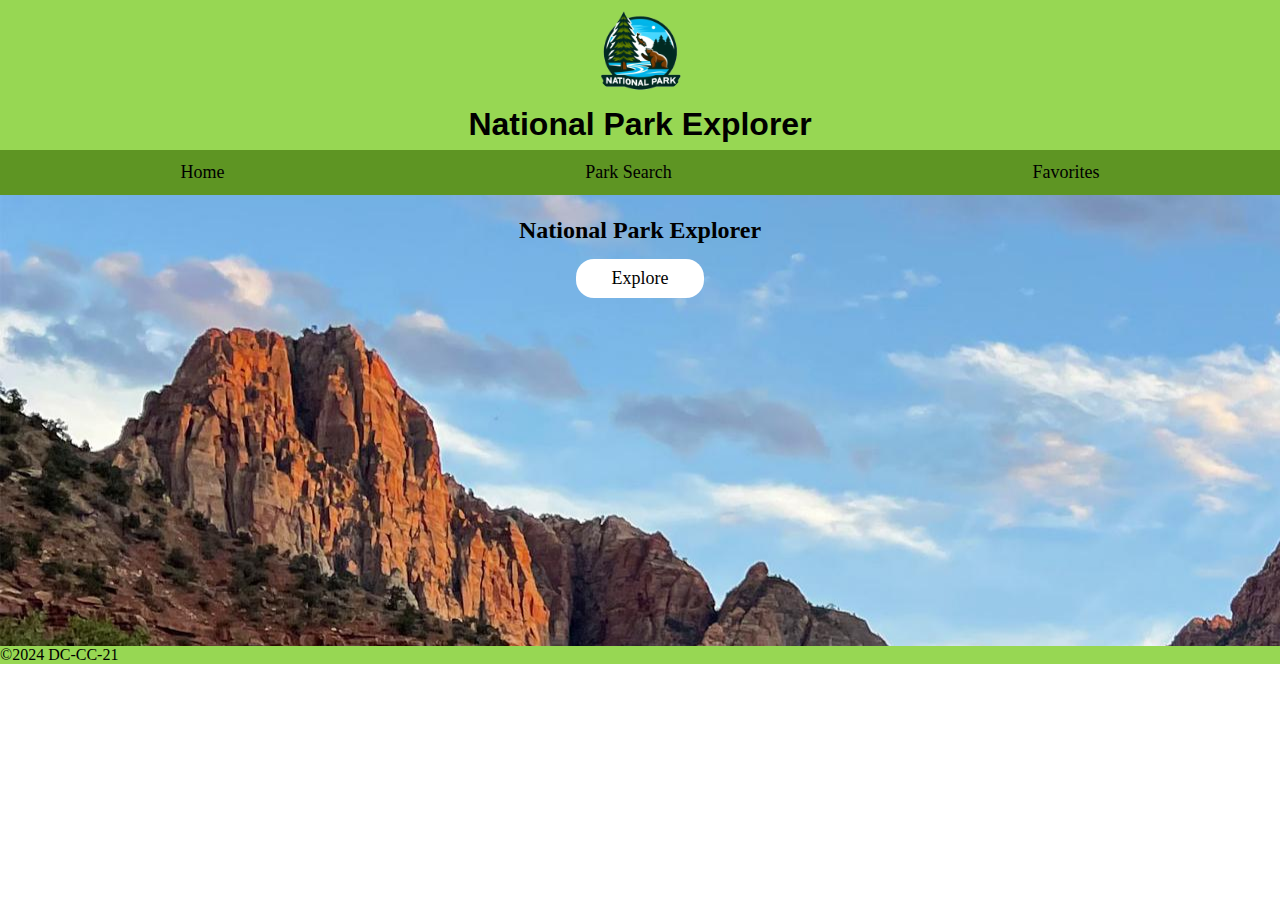
<file: index.html>
<!DOCTYPE html>
<html lang="en-US">
  <head>
    <meta charset="UTF-8" />
    <meta name="description" content="WDD 330 Project" />
    <meta name="viewport" content="width=device-width, initial-scale=1.0" />
    <meta name="author" content="DC-CC-21" />
    <title>Document</title>
    <link rel="stylesheet" type="text/css" href="./styles/style.css" />
    <link rel="stylesheet" type="text/css" href="./styles/medium.css" />
    <link rel="stylesheet" type="text/css" href="./styles/large.css" />
    <link rel="icon" type="image/png" href="./favicon.ico" />
    <link rel="manifest" href="manifest.json" />
    <!-- <script src="./scripts/load-partials.js" defer></script> -->
    <script src="./scripts/home.js"  type="module"></script>
  </head>
  <body>
    <main class="bg">
      <div id="explore">
        <h2>National Park Explorer</h2>
        <a href="search.html">
          Explore
        </a>
      </div>
      <div id="slideshows">
       
      </div>
    </main>
  </body>
</html>
</file>
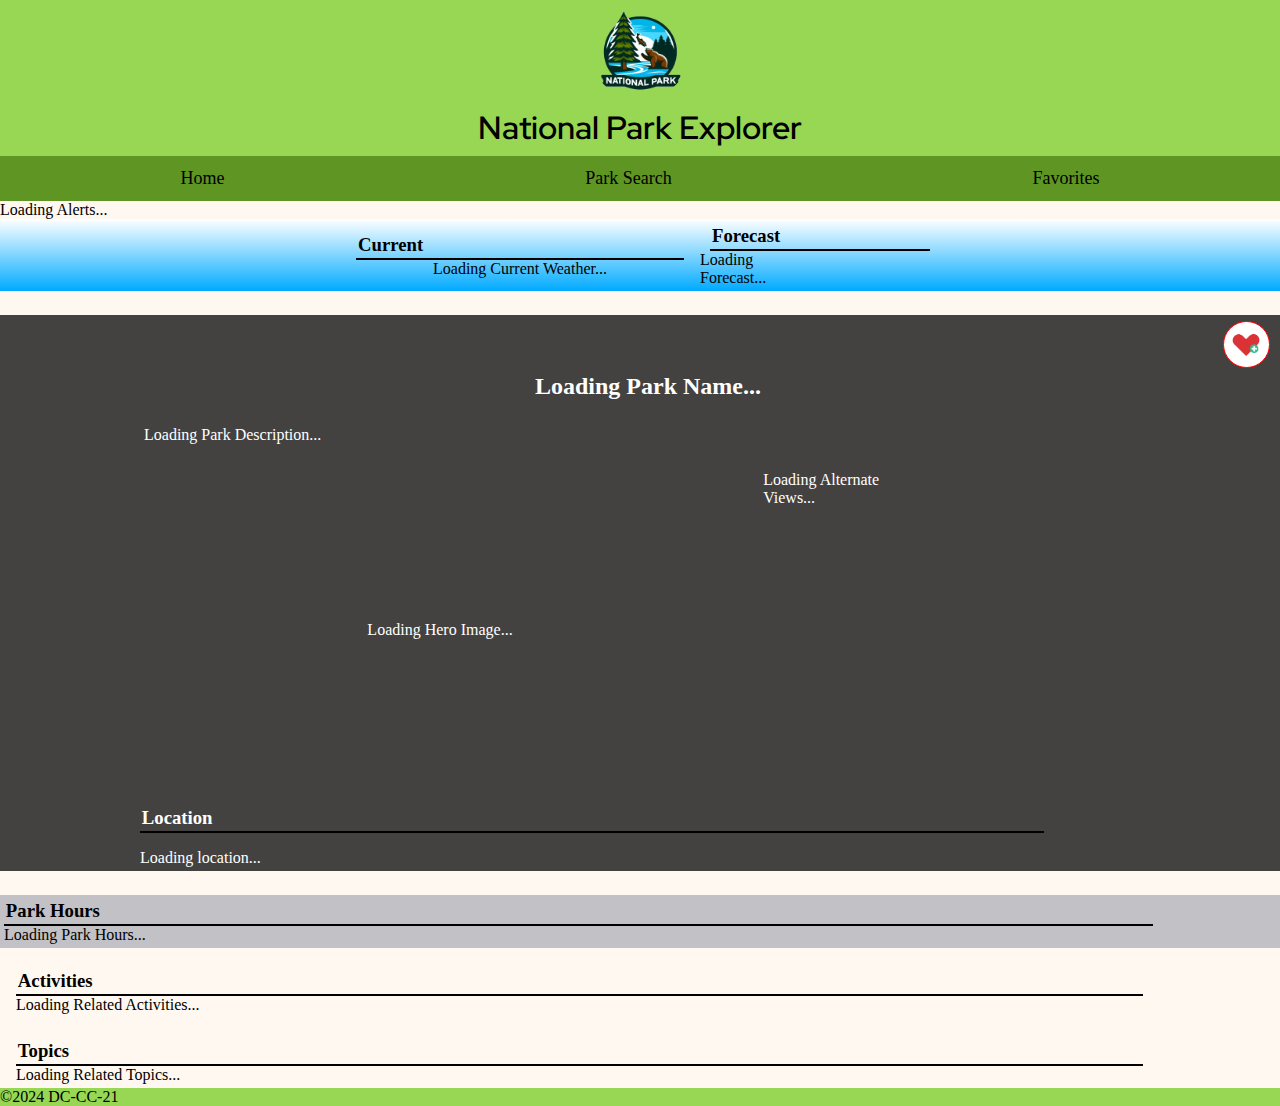
<file: details.html>
<!DOCTYPE html>
<html lang="en-US">
  <head>
    <meta charset="UTF-8" />
    <meta name="description" content="Park Search Page for WDD 330 Project" />
    <meta name="viewport" content="width=device-width, initial-scale=1.0" />
    <meta name="author" content="DC-CC-21" />
    <title>Document</title>

    <link rel="preconnect" href="https://fonts.googleapis.com" />
    <link rel="preconnect" href="https://fonts.gstatic.com" crossorigin />
    <link
      href="https://fonts.googleapis.com/css2?family=Red+Hat+Display:ital,wght@0,300..900;1,300..900&display=swap"
      rel="stylesheet"
    />
    <link rel="stylesheet" type="text/css" href="./styles/style.css" />
    <link rel="stylesheet" type="text/css" href="./styles/medium.css" />
    <link rel="stylesheet" type="text/css" href="./styles/large.css" />
    <!-- <script src="./scripts/load-partials.js" defer></script> -->
    <script src="./scripts/details.js" type="module"></script>
  </head>
  <body>
    <main>
      <div id="alerts">Loading Alerts...</div>
      <div id="weather">
        <div>
          <div id="current">
            <h3>Current</h3>
            <div id="currentWeather">Loading Current Weather...</div>
          </div>
          <div id="forecast">
            <h3>Forecast</h3>
            <div id="forecastContainer">Loading Forecast...</div>
          </div>
        </div>
      </div>
      <div id="details">
        
        <div id="mainContent">
          <button type="button" aria-label="like" id="like">
            <img src="./images/heart.png" width="40" height="40" alt="like" />
          </button>
          <div>
            <h2 id="parkName">Loading Park Name...</h2>
            <p id="parkDescription">Loading Park Description...</p>
            <div id="heroContainer">Loading Hero Image...</div>
            <div id="alternateViews">
              <div id="alternateViewsContainer">Loading Alternate Views...</div>
            </div>
          </div>
          <div id="location">
            <h3>Location</h3>
            <div id="locationContainer">Loading location...</div>
          </div>
        </div>
        <div id="hours">
          <h3>Park Hours</h3>
          <div id="hoursContainer">Loading Park Hours...</div>
        </div>

        <div id="activities">
          <h3>Activities</h3>
          <div class="blobContainer" id="relatedActivities">
            Loading Related Activities...
          </div>
        </div>
        <div id="topics">
          <h3>Topics</h3>
          <div class="blobContainer" id="relatedTopics">
            Loading Related Topics...
          </div>
        </div>
      </div>
    </main>
  </body>
</html>
</file>
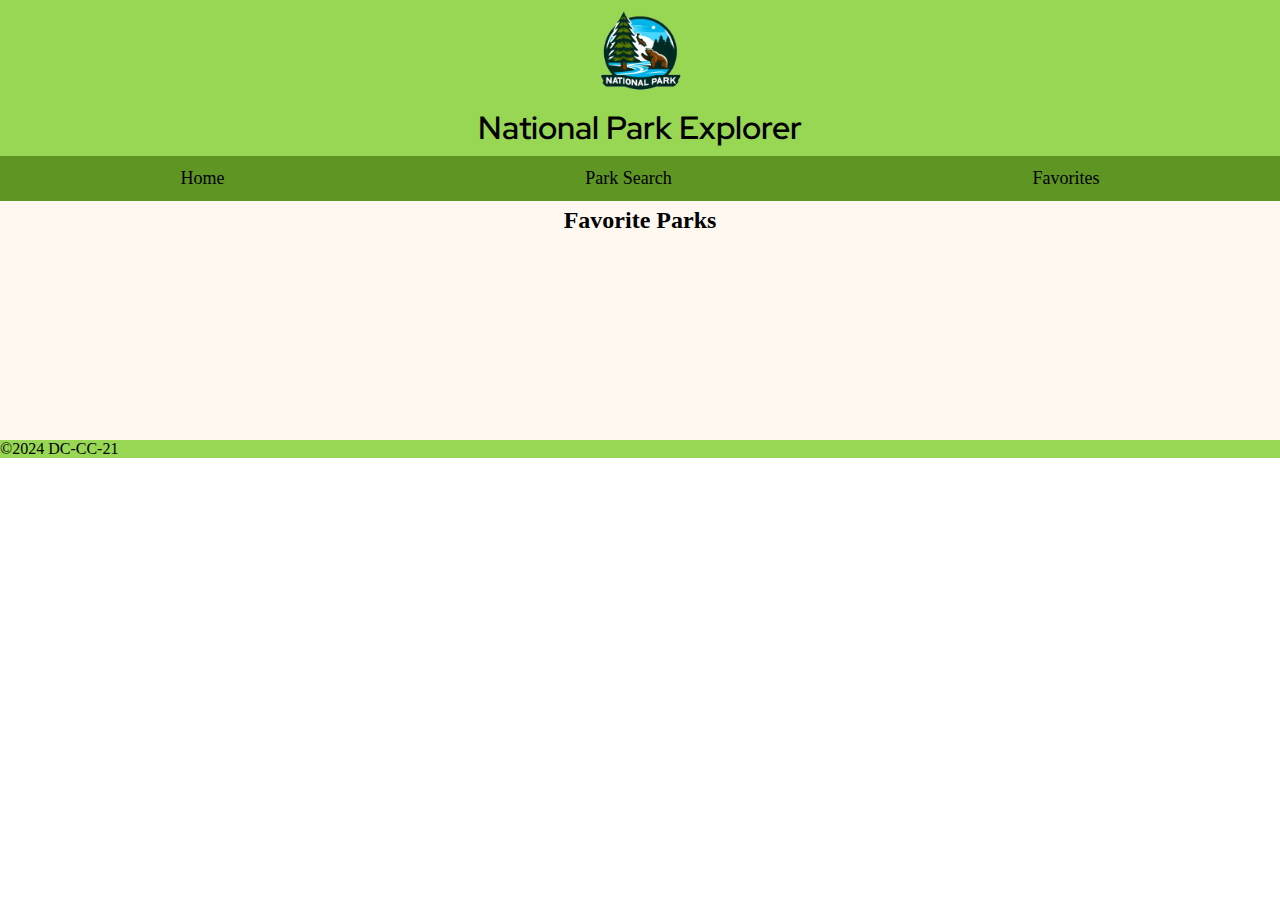
<file: favorite.html>
<!DOCTYPE html>
<html lang="en-US">
  <head>
    <meta charset="UTF-8" />
    <meta name="description" content="Park Search Page for WDD 330 Project" />
    <meta name="viewport" content="width=device-width, initial-scale=1.0" />
    <meta name="author" content="DC-CC-21" />
    <title>Document</title>

    <link rel="preconnect" href="https://fonts.googleapis.com" />
    <link rel="preconnect" href="https://fonts.gstatic.com" crossorigin />
    <link
      href="https://fonts.googleapis.com/css2?family=Red+Hat+Display:ital,wght@0,300..900;1,300..900&display=swap"
      rel="stylesheet"
    />
    <link rel="stylesheet" type="text/css" href="./styles/style.css" />
    <link rel="stylesheet" type="text/css" href="./styles/medium.css" />
    <script src="./scripts/favorites.js" type="module"></script>
  </head>
  <body>
    <main>
      <h2>Favorite Parks</h2>
      
      <div id="searchResults">

      </div>
    </main>
  </body>
</html>
</file>
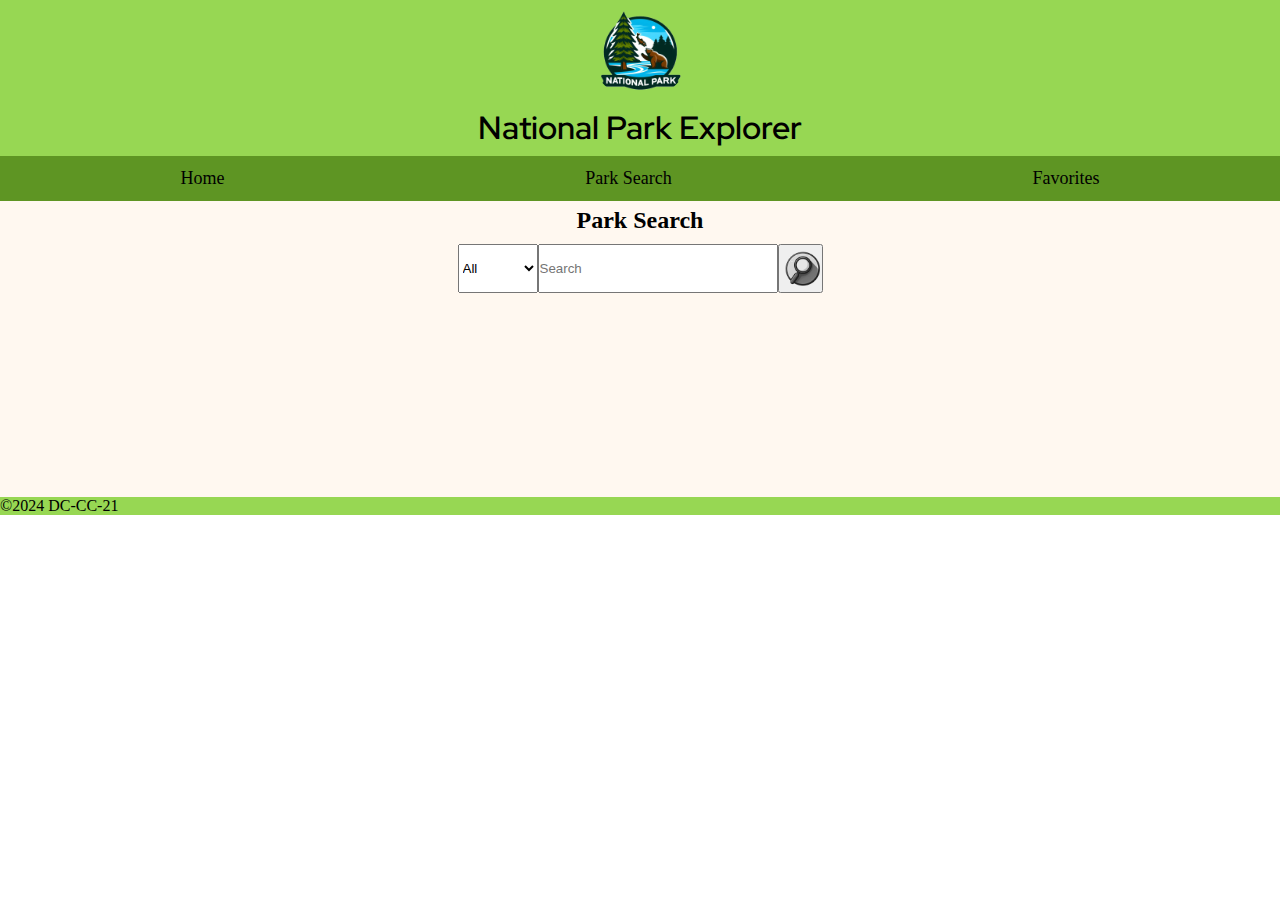
<file: search.html>
<!DOCTYPE html>
<html lang="en-US">
  <head>
    <meta charset="UTF-8" />
    <meta name="description" content="Park Search Page for WDD 330 Project" />
    <meta name="viewport" content="width=device-width, initial-scale=1.0" />
    <meta name="author" content="DC-CC-21" />
    <title>Document</title>

    <link rel="preconnect" href="https://fonts.googleapis.com" />
    <link rel="preconnect" href="https://fonts.gstatic.com" crossorigin />
    <link
      href="https://fonts.googleapis.com/css2?family=Red+Hat+Display:ital,wght@0,300..900;1,300..900&display=swap"
      rel="stylesheet"
    />
    <link rel="stylesheet" type="text/css" href="./styles/style.css" />
    <link rel="stylesheet" type="text/css" href="./styles/medium.css" />
    <script src="./scripts/search.js" type="module"></script>
  </head>
  <body>
    <main>
      <h2>Park Search</h2>
      <div class="search">
        <select aria-label="filter" id="filter">
          <option disabled selected>All</option>
        </select>
        <label aria-label="options">
          <input list="options" placeholder="Search" id="searchString" />
          <datalist id="options"> </datalist>
        </label>
        <button type="button" id="search" aria-label="search">
          <img
            src="./images/search.png"
            width="50"
            height="50"
            alt="search button"
          />
        </button>
      </div>
      <div id="searchResults">
        <!-- <a class="card" href="details.html?parkCode=acad"
          ><p>Acadia National Park</p>
          <img
            src="https://www.nps.gov/common/uploads/structured_data/3C7B4BEC-1DD8-B71B-0B2CF833F93140FF.jpg"
            loading="lazy"
            width="100"
            height="100"
          /> </a
        ><a class="card" href="details.html?parkCode=appa"
          ><p>Appalachian National Scenic Trail</p>
          <img
            src="https://www.nps.gov/common/uploads/structured_data/3C8397D6-1DD8-B71B-0BEF4C54462A1EB3.jpg"
            loading="lazy"
            width="100"
            height="100" /></a
        ><a class="card" href="details.html?parkCode=kaww"
          ><p>Katahdin Woods and Waters National Monument</p>
          <img
            src="https://www.nps.gov/common/uploads/structured_data/706CD3A6-9835-C974-F5C1ECDF3354177B.jpg"
            loading="lazy"
            width="100"
            height="100" /></a
        ><a class="card" href="details.html?parkCode=maac"
          ><p>Maine Acadian Culture</p>
          <img
            src="https://www.nps.gov/common/uploads/structured_data/3C7B3A97-1DD8-B71B-0BCDEEBD8170AEE0.jpg"
            loading="lazy"
            width="100"
            height="100" /></a
        ><a class="card" href="details.html?parkCode=roca"
          ><p>Roosevelt Campobello International Park</p>
          <img
            src="https://www.nps.gov/common/uploads/structured_data/3C87DAB6-1DD8-B71B-0BEB25E5636E1E5F.jpg"
            loading="lazy"
            width="100"
            height="100" /></a
        ><a class="card" href="details.html?parkCode=sacr"
          ><p>Saint Croix Island International Historic Site</p>
          <img
            src="https://www.nps.gov/common/uploads/structured_data/3C7B31B6-1DD8-B71B-0BC1CE33970A8EAD.jpg"
            loading="lazy"
            width="100"
            height="100"
        /></a> -->
      </div>
    </main>
  </body>
</html>
</file>
<file: styles/style.css>
* {
  margin: 0;
  padding: 0;
}

:root{
  --primary-color: #97D753;
  --secondary-color: #5e9523;
  --bg:#FFF8F0;
  --bg2:#C2C1C6;
  --hover:#9DD9D2;
  --input-height: 45px;
}

header {
  display: flex;
  flex-direction: column;
  justify-content: space-between;
  align-items: center;
  background-color: var(--primary-color);
}
header img {
  border-radius: 5em;
}

footer {
  display: flex;
  flex-direction: column;
  background-color: var(--primary-color);
}

nav{
  background-color: var(--secondary-color);
  width:100%;
  height:45px;
  display: flex;
  flex-direction: row;
  justify-content: space-around;
}
nav a {
  box-sizing: border-box;
  padding: 0.5em;
  height:100%;
  display:flex;
  align-items: center;
  font-size: large;
  text-decoration: none;
  color: black;
}

/* > HOME */
.bg{
  background-image: url("../images/zion_park.jpg");
  background-position-y: 25%;
  min-height:300px;
}
#explore{
  display:flex;
  flex-direction: column;
  justify-content: center;
  align-items: center;
  padding:1em;
}
#explore a{
  background-color:white;
  padding:0.5em 2em;
  font-size: large;
  text-decoration: none;
  color:black;
  border-radius:1em;
  margin-top:0.5em;
  transition:transform 200ms;
}
#explore a:hover {
  transform: scale(1.2);
}

#slideshows{
  padding:1em 0;
  min-height:300px;
}
#slideshows h3{
  text-align: center;
  border:none;
  color:white;
  background-color:#000000a2;
  width:70%;
  margin:auto;
  padding:0.5em;
  box-sizing: border-box;
}
.slideshow{
  display:grid;
  grid-template-columns: 3em 1fr 3em;
  max-width: 90%;
  margin:auto;
}
.slideshow>div{
  display:flex;
  flex-direction: row;
  max-width:600px;
  overflow: hidden;
  scroll-snap-type: x mandatory;
  scroll-behavior: smooth;
  margin:auto;
  width:100%;
}
.slideshow>div>a{
  position:relative;
  padding:0.2em 0.5em 0;
  box-sizing: border-box;
  width:90%;
  flex-shrink: 0;
  max-height:300px;
  scroll-snap-align: center;
  overflow:hidden;
}
.slideshow img{
  width:100%;
  height:auto;
  display:block;
  margin:auto;
}
img.wide {
  width:auto;
  height:100%;
  margin:auto;
  display:block;
}
.slideshow p {
  position:absolute;
  bottom:0.5em;
  right:0.5em;
  background-color:#000000a2;
  color:white;
  box-sizing: border-box;
  padding:0.5em 1em;
}
.slideshow button{
  display:block;
  width:80%;
  height: auto;
  aspect-ratio: 1/1;
  margin:auto;
  border-radius: 2em;
  border:none;
  background-image:radial-gradient(
    circle,
    #000000a2 50%,
    rgba(255, 255, 255, 0.486),
    #00000059 100%
  );
  color:rgb(255, 255, 255);
  font-weight: bold;
  font-size: larger;
}

/* > PARK SEARCH */
/* #Search */
.search{
  display:flex;
  flex-direction: column;
  padding:0.25em 1.5em;
  max-width:400px;
  margin:auto;
}
.search img{
  display: block;
}
.search input {
  width:100%;
  height:var(--input-height);
  box-sizing: border-box;
}
.search select{
  height:var(--input-height)
}
.search img{
  width:var(--input-height);
  height:var(--input-height);
  margin:auto;
  display:block;
}

/* #Results */
#searchResults{
  min-height:200px;
  display: grid;
  grid-template-columns: repeat(auto-fit, minmax(150px, 1fr));
  gap:0.25em;
  padding:0.25em;
  box-sizing: border-box;
  max-width:1000px;
  margin:auto;
}
img{
  transition: filter 1s;
}
img.unfinished{
  filter: blur(5px);
}
img {
  filter: unset;
}

/* > DETAILS */
#mainContent {
  position:relative;
}
#details #mainContent {
  background-color: rgba(0, 0, 0, 0.733);
  margin: 1.5em 0;
  padding:0.25em 1em;
  color:white;
}
#details #mainContent p{
  padding:0.25em;
}

#details #heroContainer{
  /* height:350px; */
  width:100%;
  max-width:500px;
  margin:auto;
  height:auto;
  aspect-ratio: 3/2;
  display: flex;
  align-items: center;
  justify-content: center;
  overflow: hidden;
}
#details #hero,
#favorites .hero {
  width:95%;
  margin:auto;
  display: block;
  height:auto;
}

#alternateViews {
  max-height:350px;
  overflow-y:auto;
  margin:0.2em;
}

#alternateViews::-webkit-scrollbar{
  appearance:none;
}

#alternateViews::-webkit-scrollbar-thumb{
  background-color:var(--secondary-color);
  border-radius: 1em;
}

#alternateViews::-webkit-scrollbar-track{
  background-color:var(--bg2);
  border-radius: 1em;
}


#alternateViews>div{
  display:grid;
  grid-template-columns: 1fr 1fr 1fr;
  padding:0.25em;
  gap:0.25em;
  box-sizing: border-box;
}

#alternateViews>div div{
  width:100%;
  height:auto;
  aspect-ratio: 1/1;
  overflow:hidden;
  border:none;
  border-radius: 0.25em;
  box-sizing: border-box;
  transition:border-radius 200ms;
}

#alternateViews>div div:hover{
  border-radius:1em;
  border: 2px solid var(--secondary-color);
}

#alternateViews img{
  display:block;
  width:100%;
  height:auto;
}
#alternateViews img.wide{
  width:auto;
  height:100%;
}

#hours{
  background-color: var(--bg2);
  width: 100%;
  padding:0.25em;
  box-sizing: border-box;
}
#hours p.today {
  background-color:white;
}

#activities,
#topics{
  margin-top:1em;
  padding:0.25em 1em;
}
.blobContainer{
  display:flex;
  flex-direction: row;
  flex-wrap: wrap;
  width:90%;
  margin:auto'
}
.blob {
  border: 2px solid var(--secondary-color);
  border-radius: 0.5em;
  white-space: nowrap;
  margin:0.3em;
  padding:0.25em;
  box-sizing: border-box;
  display:block;
  transition:transform 200ms;
  text-decoration: none;
  color:black;
}
.blob:hover{
  transform:scale(1.1);
}
.blob:hover{
  background-color: var(--hover);
}

/* >ALL */
main:not(main.bg) {
  background-color: var(--bg);
}
.card{
  width:100%;
  position:relative;
  aspect-ratio: 1/1;
  overflow:hidden;
  background-color: var(--bg2);
  border-radius: 0.5em;
  max-width:300px;
  margin:auto;
}
.card img:not(.wide){
  display:block;
  margin:auto;
  width:auto;
  height:100%;
}
.card p{
  position:absolute;
  bottom:0;
  right:0;
  background-color:var(--bg2);
  padding:0.5em;
  color:black;
  width:100%;
  text-align: right;
  box-sizing: border-box;
  z-index:1;
}
.card p::before{
  content:"";
  left:0;
  top:0;
  width:100%;
  height:100%;
  background-color: var(--bg2);
  opacity:0.5;
  z-index:-1;
}


h1{
  padding:0.2em;
  font-family: 'Red Hat Display', sans-serif;
  font-weight:600;
  text-align: center;
}
h2{
  text-align: center;
  padding:0.25em;
}

h3{
  position:relative;
  border-bottom: 2px solid black;
  width:90%;
  padding:0.1em;
}
#hours p{
  font-size: large;
  padding:0.25em;
}


#favorites {
  display:grid;
  grid-template-columns: 1fr 1fr;
  padding:0.25em;
  box-sizing: border-box;
  gap:0.5em;
}
.favorite #alternateViews div{
  border: 1px solid var(--hover);
}
.favorite #alternateViews div:hover {
  border: 2px solid var(--secondary-color);
}

.favorite{
  background-color: #000000a2;
  color:white;
  border-radius: 0.5em;
  padding:0.25em;
  box-sizing: border-box;
  text-align: center;
  border: 3px solid black;
}
.hours {
  text-align: left;
  padding:0.25em;
}
#alerts div {
  margin: 0.25em;
  background-color: #ffa9a9;
  padding: 0.25em;
  border: 3px solid red;
  border-radius: 0.25em;
}

#weather{
  background-image:linear-gradient(white, #00aaff);
  padding:0.25em;
}
#current,
#forecast{

  display:flex;
  flex-direction: column;
  justify-content: center;
  align-items: center;
}

#forecastContainer{
  display:grid;
  grid-template-columns: 1fr 1fr;
}

#current p{
  font-size:larger;
}
.weatherTile {
  background-color: #29308259;
  display: flex;
  justify-content: center;
  flex-direction: column;
  align-items: center;
  border-radius: 0.25em;
  margin:0.35em;
  padding:0.25em;
}

#weather>div{
  max-width:600px;
  margin:auto;
}


#like{
  position:absolute;
  right:0.75em;
  top:0.5em;
  background-color: white;
  border:1px solid red;
  border-radius: 2em;
  padding:0.2em;
  overflow:hidden;

  transition:all 250ms;
}
#like img{
  display: block;
  margin:auto;
  padding:0;
}

@keyframes rotate {
  0% {
    transform:rotateZ(45deg);
  }
  50% {
    transform:rotateZ(-45deg);
  }
  100% {
    transform:rotateZ(45deg);
  }
}

#like:not(.liked):hover{
  animation: rotate 700ms infinite ease-in-out;
}
#like.liked {
  background-color:yellow;
}


h2#parkName{
  margin-top:2em;
}
</file>
<file: styles/medium.css>
@media screen and (min-width: 400px) {
  #searchResults {
    padding: 0.25em 1em;
  }

  .search {
    display: grid;
    grid-template-columns: 1fr 20% 60% 45px 1fr;
  }
  .search label {
    grid-column: 3/4;
  }
  .search select {
    grid-column: 2/3;
    height: 100%;
  }
  .search input {
    width: 100%;
    height: 100%;
  }
  .search button {
    grid-column: 4/5;
    height: 100%;
    width: 100%;
  }
  .slideshow>div>a {
    width: 70%;
  }
  .slideshow {
    max-width:70%;
  }
}
</file>
<file: styles/large.css>
@media screen and (min-width: 500px) {
    #weather>div{
        display:grid;
        grid-template-columns: 60% 40%;
    }
}
@media screen and (min-width: 800px) {
    #details #mainContent>div {
        max-width:1000px;
        margin:auto;
        display:grid;
        grid-template-columns: 60% 40%;
        grid-gap: 1em;
    }
    #mainContent h2, 
    #mainContent #parkDescription {
        grid-column: 1/3;
    }
    #details div#location{
        display:flex;
        flex-direction: column;
        margin-top:0.5em;
    }
}
</file>
